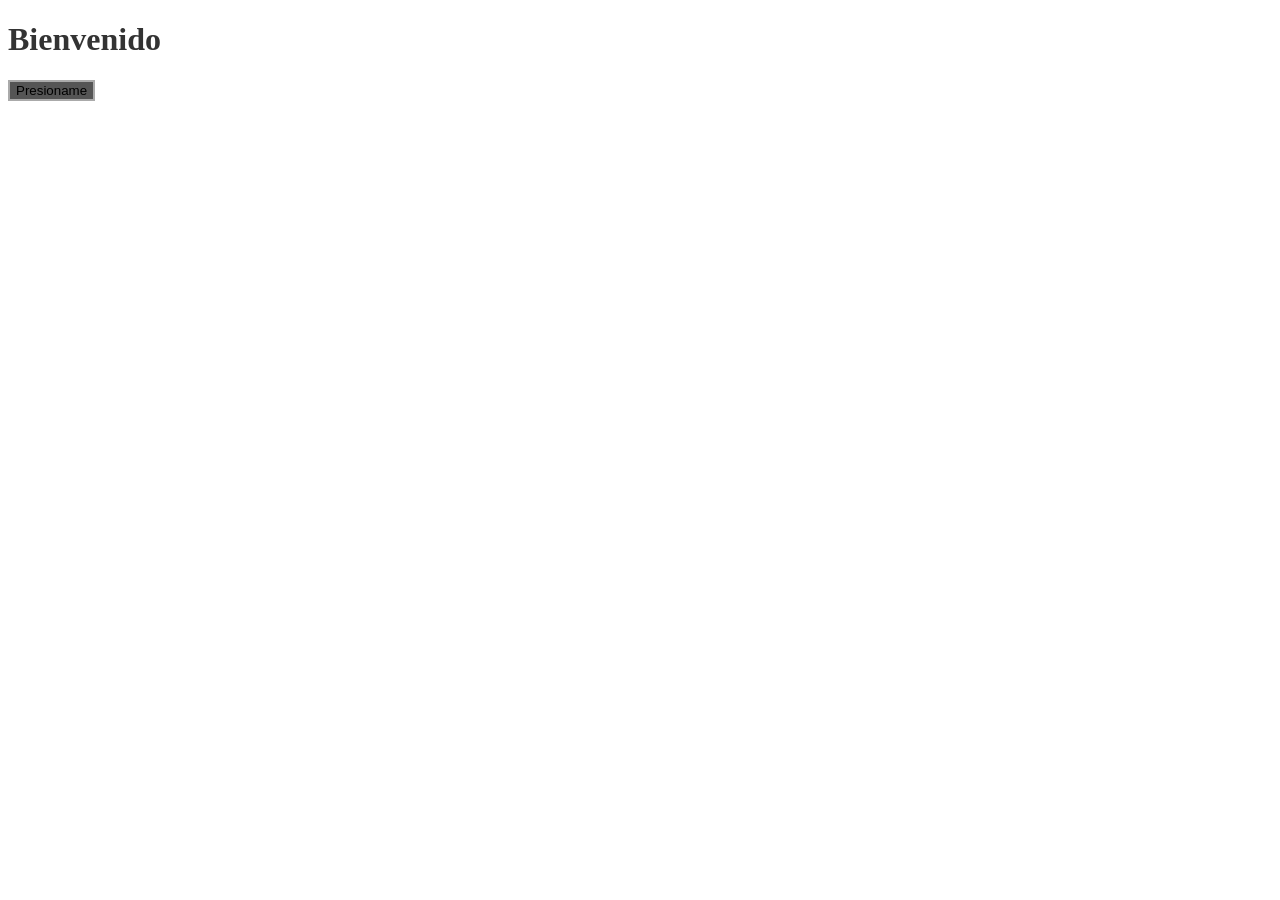
<file: 36.EJEMPLO_SITIO_WEB/index.html>
<!DOCTYPE html>
<html lang="en">
<head>
    <meta charset="UTF-8">
    <meta http-equiv="X-UA-Compatible" content="IE=edge">
    <meta name="viewport" content="width=device-width, initial-scale=1.0">
    <title>Document</title>
</head>
<body>
    <link href="style.css" rel="stylesheet"/>
<h1>Bienvenido</h1>
<p>
<button>Presioname</button>
</p>
<script src="code.js"></script>

</body>
</html>
</file>
<file: 36.EJEMPLO_SITIO_WEB/style.css>
h1 { color: #333; }
button {
border: 2px solid #AAA;	
background-color: #555;
}
</file>
